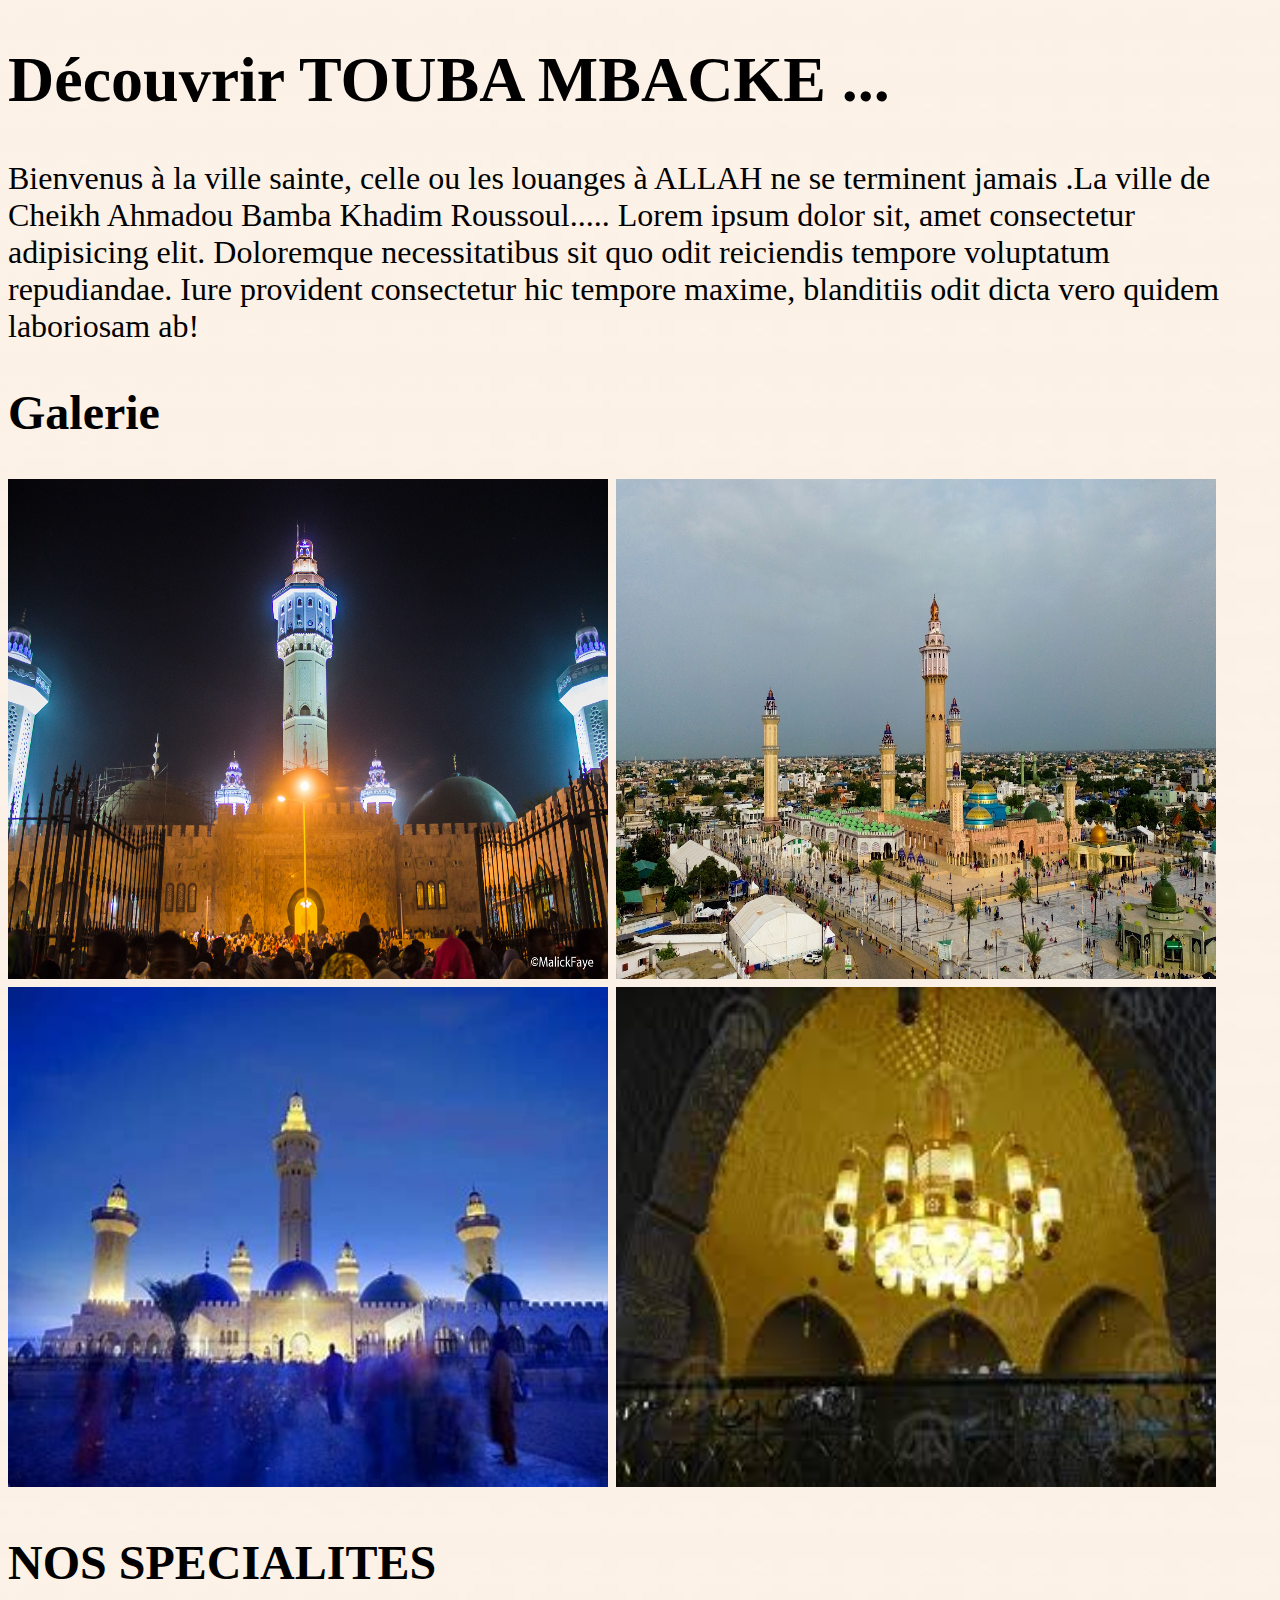
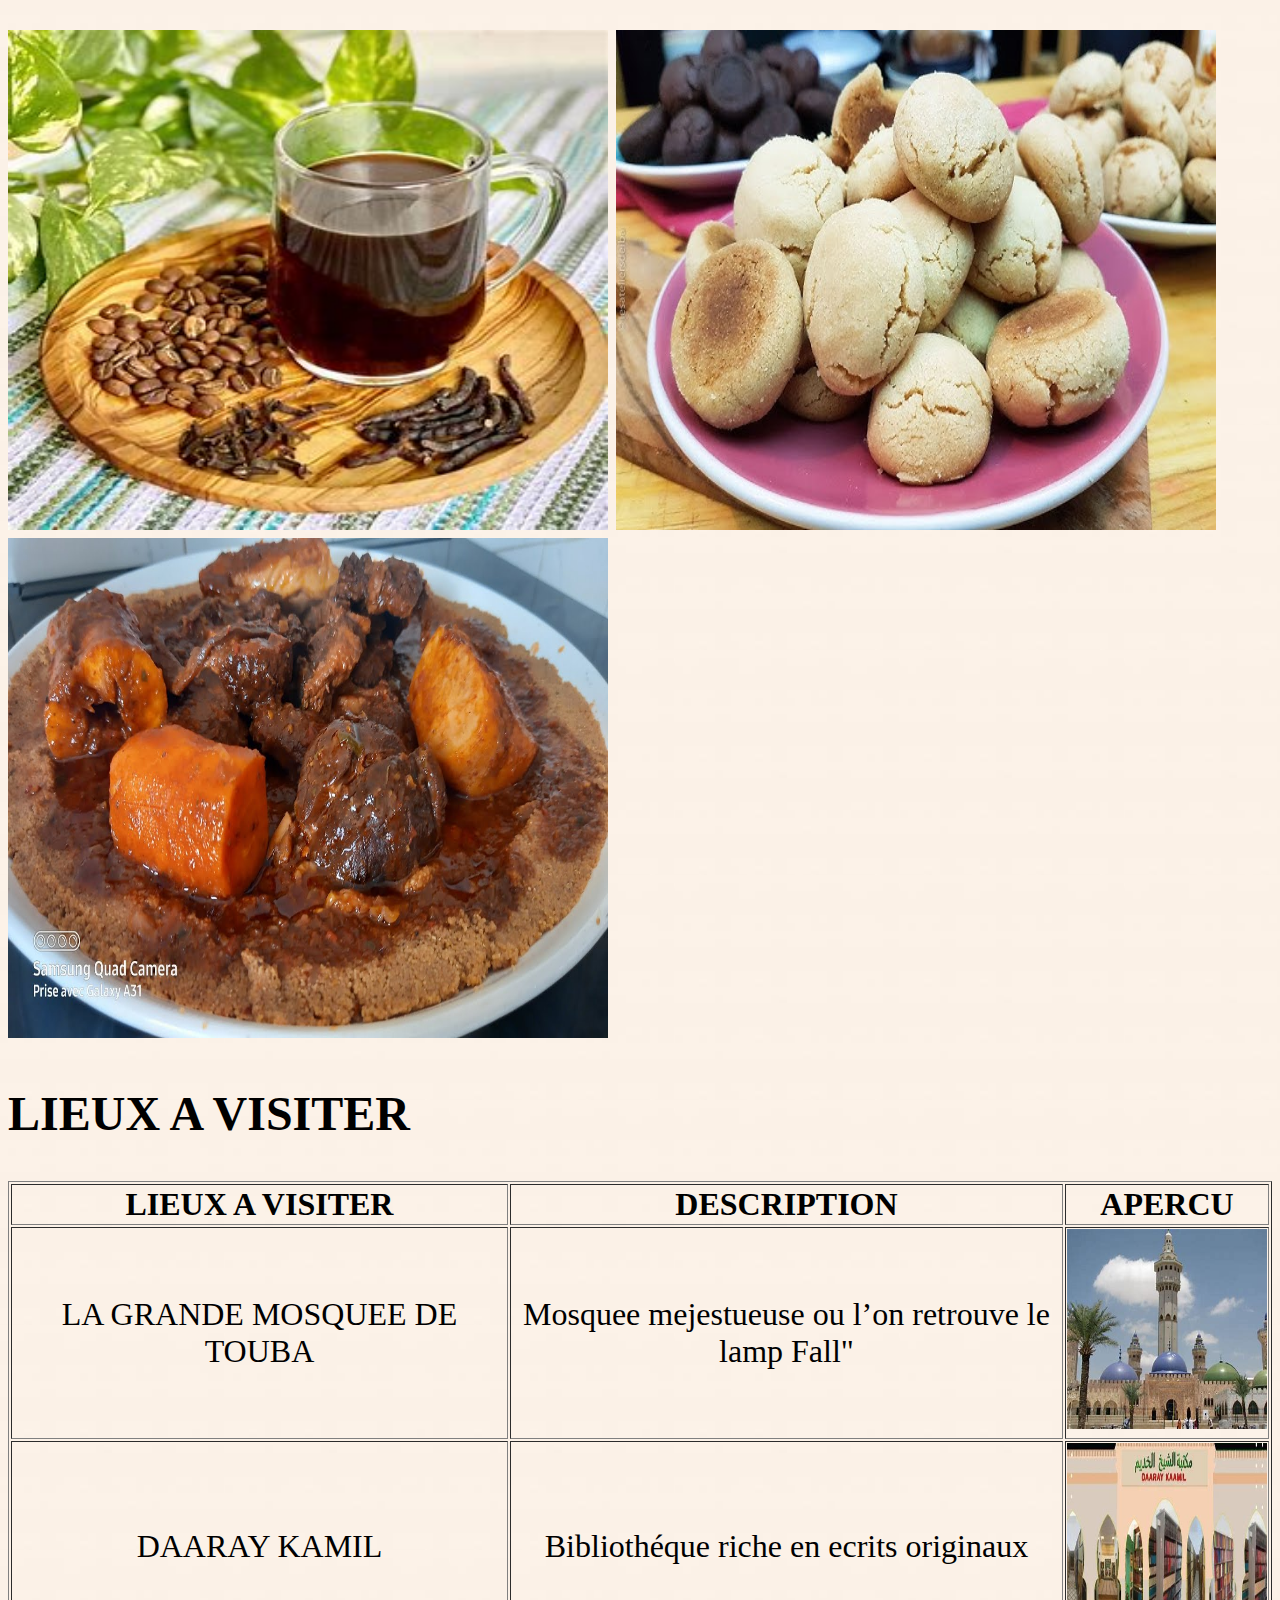
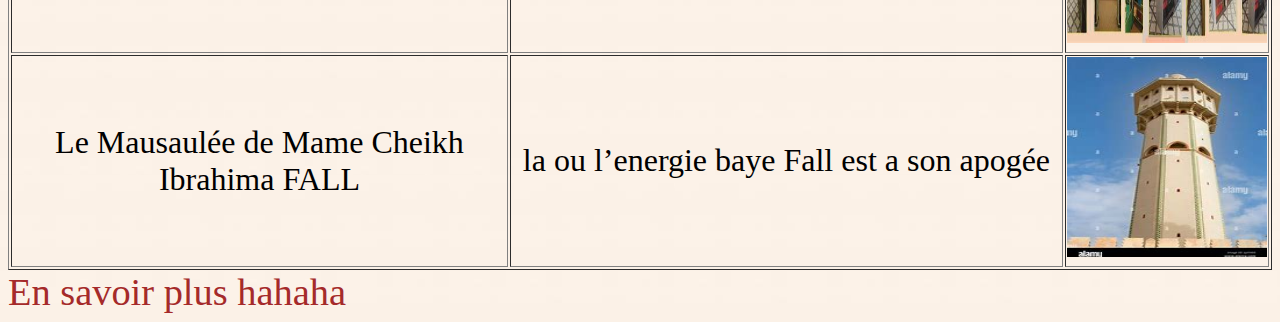
<file: index.html>
<!DOCTYPE html>
<html lang="en">
<head>
    <meta charset="UTF-8">
    <meta name="viewport" content="width=device-width, initial-scale=1.0">
    <title>Document</title>
    <link rel="stylesheet" href="style.css">
</head>
<body>
  <h1>Découvrir TOUBA MBACKE ...</h1>  
  <p>Bienvenus à la ville sainte, celle ou les louanges à ALLAH ne se terminent jamais .La ville de Cheikh Ahmadou Bamba Khadim Roussoul..... Lorem ipsum dolor sit, amet consectetur adipisicing elit. Doloremque necessitatibus sit quo odit reiciendis tempore voluptatum repudiandae. Iure provident consectetur hic tempore maxime, blanditiis odit dicta vero quidem laboriosam ab!</p>
  <h2>Galerie</h2>
  <img src="nuit.jpg" alt="nuit a TOUBA" height="500" width="600">
  <img src="mosquée 3.jpg" alt="TOUBA a la lumiére du jour" height="500" width="600">
  <img src="OIP.jpg" alt="hahaha" height="500" width="600">
  <img src="LUM.jpg" alt="lumiere" height="500" width="600">
  <h2>NOS SPECIALITES</h2>
  <img src="cafe.jpg" alt="café touba" height="500" width="600">
  <img src="KHER 2.jpg" alt="kher" height="500" width="600">
  <img src="thiere 2.jpg" alt="thiere" height="500" width="600">
  <h2>LIEUX A VISITER </h2>
  <table border="1">
           <tr>
               <th>LIEUX A VISITER </th>
                <th>DESCRIPTION</th>
                <th>APERCU</th>
           </tr>
           <tr>
            <td>LA GRANDE MOSQUEE DE TOUBA</td>
            <td>  Mosquee mejestueuse ou l’on retrouve le lamp Fall"</td>
            <td><img src="mos.jpg" alt="mosquee exp" height="200" width="200"></td>
           </tr>
           <tr>
                <td>DAARAY KAMIL</td>
                <td>  Bibliothéque riche en ecrits originaux</td>
                <td><img src="DARAY.jpg" alt="daray img" height="200" width="200"></td>
           </tr>
           <tr>
                 <td>Le Mausaulée de Mame Cheikh Ibrahima FALL</td>
                 <td>  la ou l’energie baye Fall est a son apogée</td>
                 <td><img src="LAMP.jpg" alt="lamp" height="200" width="200"></td>
                 
           </tr>
  </table>
  <a href="https://fr.wikipedia.org/wiki/Touba_(S%C3%A9n%C3%A9gal)">En savoir plus hahaha</a>
  
</body>
</html>
</file>
<file: style.css>
body{
    background-color: white;
    background-image: url(big.jpg) ;
    font-size: xx-large;
}
 
  table{
    text-align: center;
    margin: auto;
}
a{
    text-decoration: none;
font-size: larger;
    color: brown;

}
</file>
